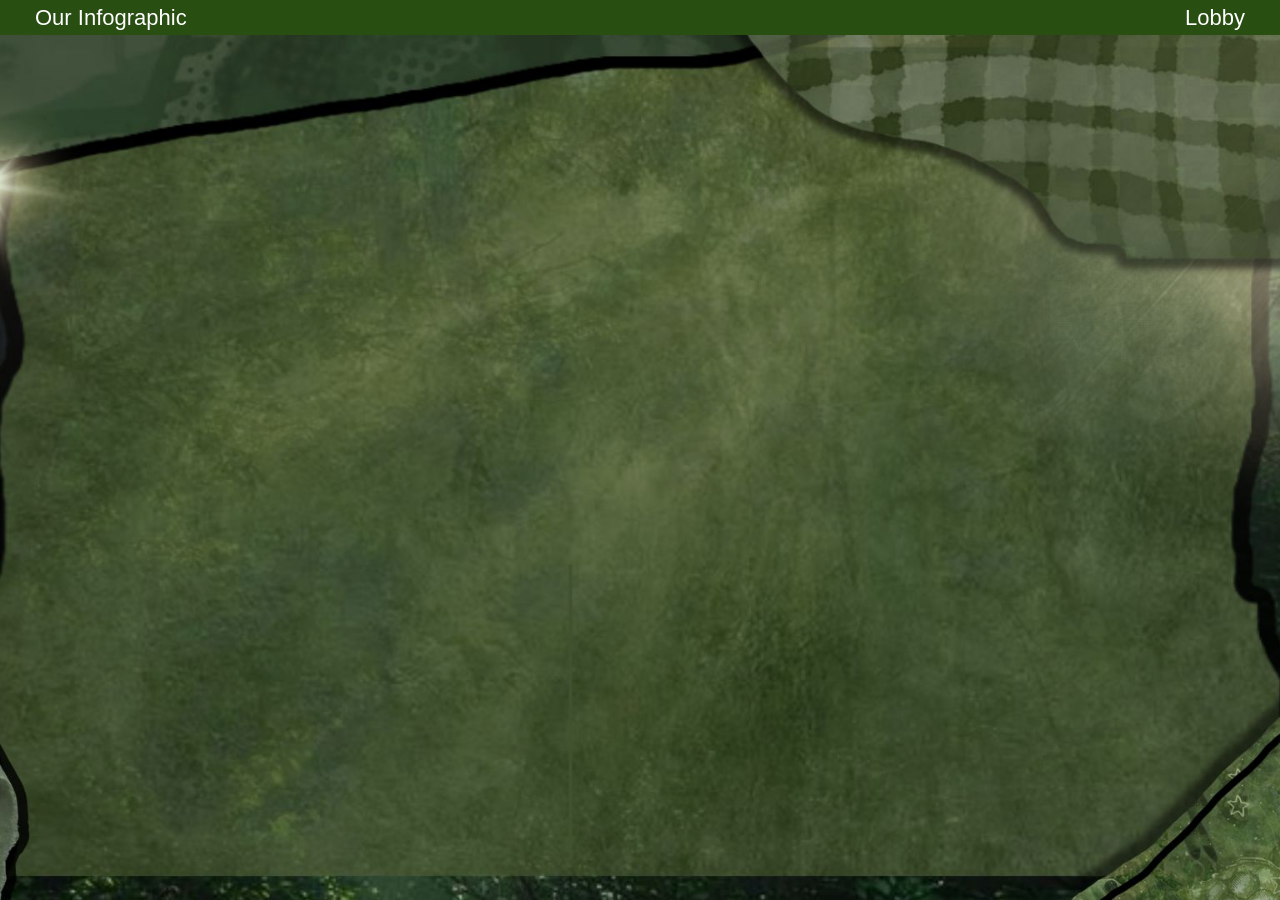
<file: index (2).html>
<html>

<head>
    
    <title>Chemical Safety Kit</title>

    <link rel="stylesheet" href="style.css">
</head>
 <link rel="stylesheet" href="style.css">

<body>

    <div class="canva-container">

        <iframe
 src="https://www.canva.com/design/DAHR2RL_8Ig/l2GU7TJltjYKQP4C-NdAFQ/view?embed" allowfullscreen="allowfullscreen"             allowfullscreen>
        </iframe>

    </div>

    <nav class="navbar">
    <ul>
        <li><a href="index (2).html">Our Infographic</a></li>
        <li><a href="index.html">Lobby</a></li>
    </ul>
</nav>

</body>

</html>
</file>
<file: style.css>
body {
     width: 100%;
    min-height: 100vh;
    margin: 0;
    padding: 0;
    overflow-x: hidden;
    overflow-y: auto;
    background-image: url("scisci.jpg");
    background-size: cover;
    background-position: center;
    background-repeat: no-repeat;
    background-attachment: fixed;
}
.caption {
    text-align: center;
    color: white;
    margin-top: 65px;
}

.caption h1 {
    font-size: 50px;
    margin: 0;
    font-family: 'Jersey 20', sans-serif;
}


.canva-container {
    position: fixed;
    inset: 0;
    width: 100vw;
    height: 100vh;
    overflow: hidden;
}

.canva-container iframe {
    position: absolute;
    top: 0;
    left: -5%;
    width: 110%;
    height: 100%;
    border: none;
    display: block;
    z-index: 1;

}

.navbar {
    position: fixed;
    top: 0;
    left: 0;
    width: 100%;
    height: 55px;
    z-index: 1000;
}

.navbar ul {
    position: relative;
    height: 35px;
    margin: 0;
    padding: 0 30px;
    list-style: none;
    background-color: hsl(98, 62%, 19%);
    display: flex;
    align-items: center;
    justify-content: space-between;
}

.navbar li {
    margin: 0;
    padding: 0;
}

.navbar li a {
    color: white;
    text-decoration: none;
    font-family: 'Tiny5', sans-serif;
    font-size: 22px;
    padding: 8px 5px;
}



.navbar .nav-center {
    position: absolute;
    left: 50%;
    transform: translateX(-50%);
}

.navbar li a:hover {
    background-color: #157a15;
}


.members-section {
    width: 100%;
    max-width: 850px;
    margin: 25px auto 0;
    text-align: center;
}

.members-title {
    color: rgb(118, 167, 103);
    font-size: 25px;
    margin: 0 0 15px;
    letter-spacing: 2px;
    text-shadow: 2px 2px 0 #183d12;
}

.member-carousel {
    display: flex;
    align-items: center;
    justify-content: center;
    gap: 12px;
}

.member-window {
    width: 900px;
    height: 320px;
    overflow: hidden;
    display: flex;
    align-items: center;
}

.member-card {
    width: 100%;
    height: 290px;
    box-sizing: border-box;

    display: flex;
    align-items: center;

    padding: 15px 25px;

    background: rgb(118, 167, 103);
    border: 3px solid #244d19;
     border-radius:10px;

    box-shadow: 0 6px 15px rgba(0,0,0,0.3);

    box-sizing: border-box;
}

.member-photo {
    width: 225px;
    height: 225px;
    flex-shrink: 0;

    overflow: hidden;
    border: 4px solid #244d19;
    border-radius: 5px;
}

.member-photo img {
    width: 100%;
    height: 100%;
    object-fit: cover;
    display: block;
}

.member-info {
    text-align: left;
    margin-left: 25px;
    font-size: large;
}

.member-info h3 {
    margin: 0 0 5px;
    font-size: 25px;
    color: #172b12;
}

.member-info span {
    display: inline-block;
    margin-bottom: 10px;
    padding: 4px 9px;
    background: #244d19;
    color: white;
    font-size: 13px;
    border-radius: 3px;
}

.member-info p {
    margin: 0;
    max-width: 300px;
    font-size: 12px;
    line-height: 1.5;
    color: #333;
}

.member-arrow {
    width: 38px;
    height: 38px;

    border: none;
    border-radius: 4px;

    background: #243f1b;
    color: white;

    font-size: 30px;
    cursor: pointer;

    transition: 0.2s;
}

.member-arrow:hover {
    background: #315b25;
    transform: scale(1.1);
}

.member-arrow:active {
    transform: scale(0.9);
}

.member-dots {
    width: 100%;
    display: flex;
    justify-content: center;
    align-items: center;
    margin-top: 12px;
}

.member-dot {
    display: inline-block;

    width: 30px;
    height: 5px;

    margin: 0 4px;

    background: rgba(255,255,255,0.5);

    border-radius: 0;

    cursor: pointer;

    transition: 0.25s;
}

.member-dot.active {
    background: white;
    transform: scaleY(1.3);
}

.member-card.slide-left {
    animation: slideLeft 0.45s ease;
}

.member-card.slide-right {
    animation: slideRight 0.45s ease;
}

@keyframes slideLeft {
    from {
        opacity: 0;
        transform: translateX(45px);
    }
    to {
        opacity: 1;
        transform: translateX(0);
    }
}

@keyframes slideRight {
    from {
        opacity: 0;
        transform: translateX(-45px);
    }
    to {
        opacity: 1;
        transform: translateX(0);
    }
}

@media (max-width: 650px) {
    .members-section {
        width: 95%;
    }

    .member-window {
        width: 100%;
        height: 190px;
    }

    .member-card {
        height: 165px;
        padding: 12px;
    }

    .member-photo {
        width: 105px;
        height: 105px;
    }

    .member-info {
        margin-left: 15px;
    }

    .member-info h3 {
        font-size: 1.5em;
    }

    .member-info p{
        font-size: 1.5em;
    }

    .member-arrow {
        width: 32px;
        height: 32px;
        font-size: 25px;
    }
}

.bento-section {
    width: 1100px !important;
    max-width: 92vw !important;
    margin: 35px auto 60px;
}

.bento-title {
    text-align: center;
    color: white;
    font-size: 22px;
    margin-bottom: 12px;
    text-shadow: 2px 2px #183d12;
}

.bento-grid {
    width: 100%;
    display: grid;
    grid-template-columns: 1.3fr 1fr 1fr;
    grid-template-rows: 130px 130px 110px;
    gap: 12px;
}   


.bento-box {
   position: relative;
    overflow: hidden;
    box-sizing: border-box;

    padding: 18px;

    background: rgba(25, 55, 20, 0.82);
    color: white;

    border: 2px solid rgba(255,255,255,0.45);
    border-radius: 8px;

    backdrop-filter: blur(3px);

    box-shadow: 0 4px 10px rgba(0,0,0,0.25);

    transition:
        transform 0.3s ease,
        box-shadow 0.3s ease,
        background 0.3s ease;
}

.bento-box:hover {
    transform: translateY(-7px) scale(1.02);

    background: rgba(35, 75, 28, 0.95);

    box-shadow:
        0 10px 25px rgba(0, 0, 0, 0.4),
        0 0 15px rgba(118, 167, 103, 0.35);
}

.bento-box span {
    font-size: 22px;
}

.bento-box h3 {
    margin: 4px 0;
    color: white;
    font-size: 26px;
}

.bento-box p {
    margin: 0;
    font-size: 18px;
    line-height: 1.3;
}

.safety {
    grid-column: 1 / 2;
    grid-row: 1 / 3;
    color: white;
    text-decoration: none;
}

.safety p {
    grid-column: 1 / 2;
    grid-row: 1 / 3;
    color: white;
    text-decoration: none;
    font-size: 20px;
}

.data {
    grid-column: 2 / 4;
    grid-row: 1 / 2;
}

.science {
    grid-column: 2 / 4;
    grid-row: 2 / 3;
}

.information {
    grid-column: 1 / 2;
    grid-row: 3 / 4;
}

.task {
    grid-column: 2 / 4;
    grid-row: 3 / 4;
}


.bento-box {
    animation: bentoAppear 0.7s ease both;
}

.bento-box:nth-child(1) {
    animation-delay: 0.1s;
}

.bento-box:nth-child(2) {
    animation-delay: 0.2s;
}

.bento-box:nth-child(3) {
    animation-delay: 0.3s;
}

.bento-box:nth-child(4) {
    animation-delay: 0.4s;
}

.bento-box:nth-child(5) {
    animation-delay: 0.5s;
}

@keyframes bentoAppear {
    from {
        opacity: 0;
        transform: translateY(25px);
    }

    to {
        opacity: 1;
        transform: translateY(0);
    }
}

.bento-box::after {
    content: "";
    position: absolute;

    top: 0;
    left: -120%;

    width: 60%;
    height: 100%;

    background: linear-gradient(
        90deg,
        transparent,
        rgba(255,255,255,0.15),
        transparent
    );

    transform: skewX(-20deg);
    transition: left 0.6s ease;

    pointer-events: none;
}

.bento-box:hover::after {
    left: 130%;
}


.description p{
font-size: x-large;
}

.information p {
    font-size: small;
}
</file>
